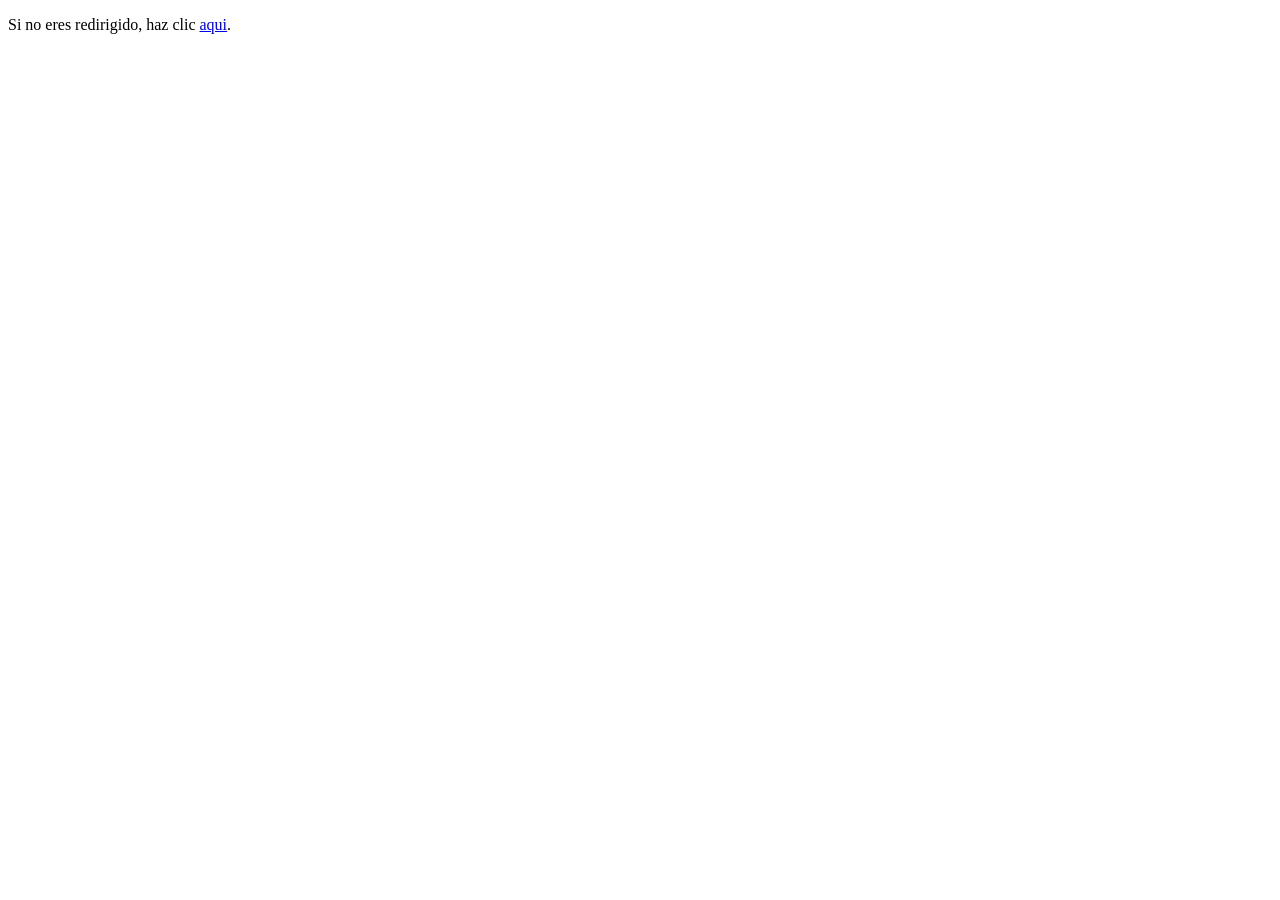
<file: index.html>
<!DOCTYPE html>
<html>
<head>
    <title>Redireccionando...</title>
    <meta http-equiv="refresh" content="0; url=indexProyectoDWES.php">
</head>
<body>
    <p>Si no eres redirigido, haz clic <a href="indexProyectoDWES.php">aqui</a>.</p>
</body>
</html>
</file>
